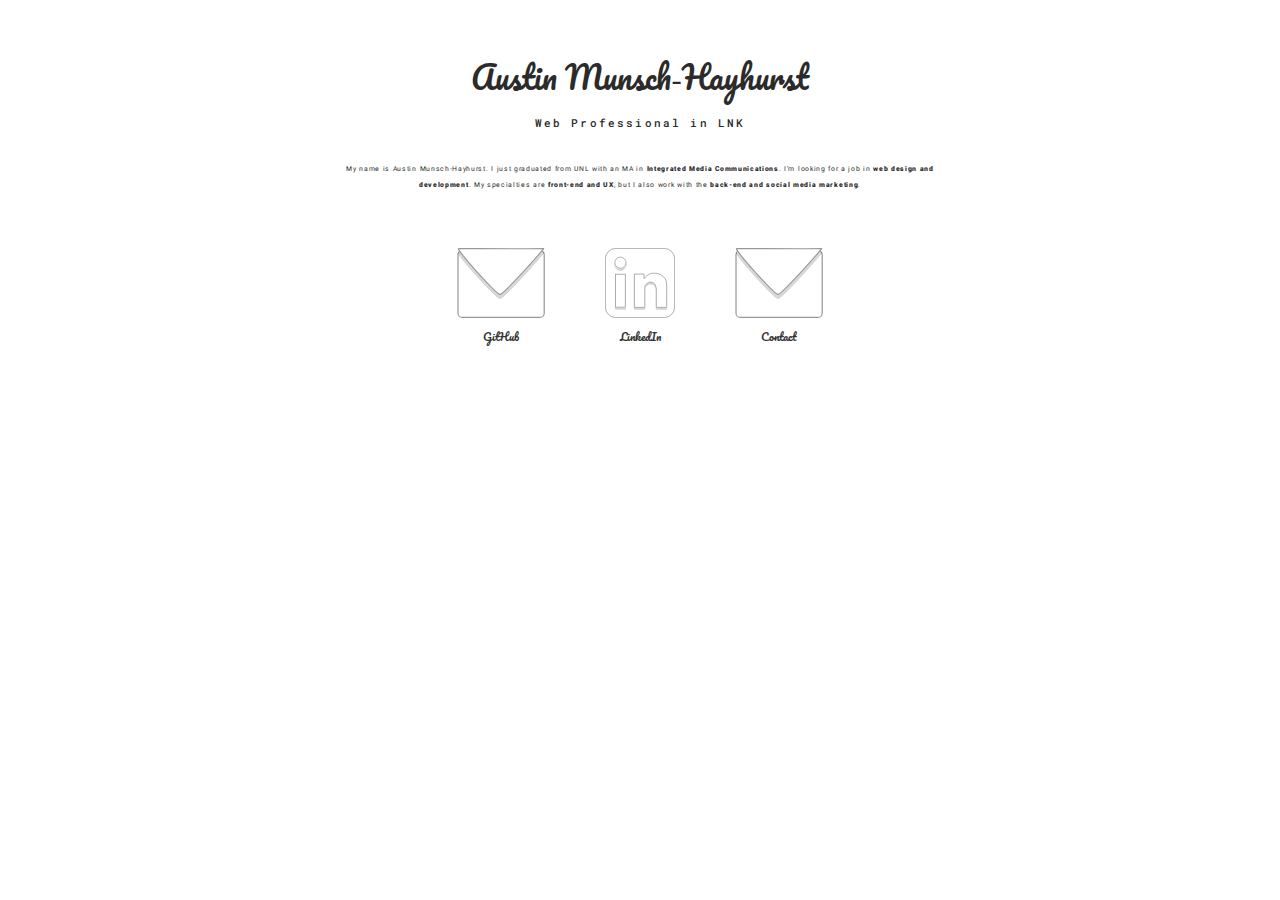
<file: index.html>
<!doctype html>
<html>

<head>
    <!-- SEO and Settings -->
    <meta charset="UTF-8">
    <title>Austin Munsch-Hayhurst: Web Professional in LNK</title>
    <meta name="description" content="Austin is a web professional in LNK looking for work. His specialties are design, front-end and UX, but he also works with back-end and marketing.">
    <meta name="keywords" content="front-end web developer, web developer, full-stack web developer, fullstack, full stack, full-stack, frontend, front end, front-end, web-developer, web designer, front-end web designer, front end web designer">
    <meta name="author" content="Austin Munsch-Hayhurst">
    <meta name="viewport" content="width=device-width, initial-scale=1.0">

    <!-- RESOURCES -->
    <script src="https://code.jquery.com/jquery-3.2.1.js" integrity="sha256-DZAnKJ/6XZ9si04Hgrsxu/8s717jcIzLy3oi35EouyE=" crossorigin="anonymous"></script>
    <link rel="stylesheet" href="https://maxcdn.bootstrapcdn.com/bootstrap/3.3.7/css/bootstrap.min.css" integrity="sha384-BVYiiSIFeK1dGmJRAkycuHAHRg32OmUcww7on3RYdg4Va+PmSTsz/K68vbdEjh4u" crossorigin="anonymous">
    <link href="https://fonts.googleapis.com/css?family=Pacifico|Roboto+Mono:100,100i,300,300i,400,400i,500,500i,700,700i|Roboto:100,100i,300,300i,400,400i,500,500i,700,700i,900,900i" rel="stylesheet">
    <script src="js/FlowType.JS-master/flowtype.js"></script>
    <link rel="stylesheet" href="styles.css">

</head>

<body>

    <div class="container">
        <div class="row">
            <div class="col-xs-12 col-sm-12 col-md-10 col-lg-8 <!-- --> col-md-offset-1 col-lg-offset-2">
                <h1>Austin Munsch&#8209Hayhurst</h1>
                <h2>Web Professional in LNK</h2>
                <p class="col-xs-12 col-sm-12 col-md-8 col-lg-10 col-md-offset-2 col-lg-offset-1">My name is Austin Munsch-Hayhurst. I just graduated from UNL with an MA in <strong>Integrated Media Communications</strong>. I’m looking for a job in <strong>web design and development</strong>. My specialties are <strong>front-end and UX</strong>, but I also work with the <strong>back-end and social media marketing</strong>.</p>
            </div>
        </div>
        <div class="row">
            <div class="col-xs-10 col-sm-10 col-md-6 col-lg-6 col-xs-offset-1 col-sm-offset-1 col-md-offset-3 col-lg-offset-3">
                <figure class="icon_block col-xs-3 col-sm-3 col-md-3 col-lg-3 leftmost">
                    <picture class="icon">
                        <source media="(min-width:# )" srcset="#">
                        <source media="(min-width:# )" srcset="#">
                        <img src="mail.svg" alt="Github Icon">
                    </picture>
                    <figcaption>GitHub</figcaption>
                </figure>
                <figure class="icon_block col-xs-3 col-sm-3 col-md-3 col-lg-3">
                    <picture class="icon">
                        <source media="(min-width:# )" srcset="#">
                        <source media="(min-width:# )" srcset="#">
                        <img src="linkedin.svg" alt="Github Icon">
                    </picture>
                    <figcaption>LinkedIn</figcaption>
                </figure>
                <figure class="icon_block col-xs-3 col-sm-3 col-md-3 col-lg-3">
                    <picture class="icon">
                        <source media="(min-width:# )" srcset="#">
                        <source media="(min-width:# )" srcset="#">
                        <img src="mail.svg" alt="Github Icon">
                    </picture>
                    <figcaption>Contact</figcaption>
                </figure>
            </div>
        </div>
    </div>

    <script>
        $('body').flowtype({
            maximum : 1700
        });

    </script>
</body>

</html>


<!--<nav>
        <ul>
            <li>Intro</li>
            <li>Blog</li>
            <li>Experiments</li>
            <li>Tools</li>
            <li>Contact</li>
        </ul>
    </nav>
    <section class="intro_section">
        <h1>Austin Munsch-Hayhurst</h1>
        <h2>Web Professional in LNK</h2>
        <p>My name is Austin Munsch-Hayhurst. I just graduated from UNL with an MA in Integrated Media Communications. I’m looking for a job in web design and development. My specialties are front-end and UX, but I also work with the back-end and social media marketing.</p>
        <div class="social_menu">
            <ul>
                <li>
                    <svg></svg>
                    <p class="caption">Dribbble</p>
                </li>
                <li>
                    <svg></svg>
                    <p class="caption">GitHub</p>
                </li>
                <li>
                    <svg></svg>
                    <p class="caption">LinkedIn</p>
                </li>
            </ul>
        </div>
    </section>
    <!--<section class="blog_section">
        <h3>Blog Posts</h3>
        <div class="blog_post">
            <h4>Blog Post Title</h4>
            <time>Date</time>
            <p class="blog_summary"></p>
        </div>
        <div class="blog_post">
            <h4>Blog Post Title</h4>
            <time>Date</time>
            <p class="blog_summary"></p>
        </div>
        <div class="blog_post">
            <h4>Blog Post Title</h4>
            <time>Date</time>
            <p class="blog_summary"></p>
        </div>
        <button><a href="#">More Posts</a></button>
    </section>
    <section class="experiment_section">
        <h3>Experiments</h3>
        <div class="experiment">
            <picture>
                <source media="(min-width:# )" srcset="#">
                <source media="(min-width:# )" srcset="#">
                <img src="#" alt="flower">
            </picture>
            <div class="experiment_summary">
                <h4>Experiment Title</h4>
                <ul class="experiment_skills">
                    <li class="experiment_skill">
                        <svg class="experiment_skill_icon"></svg>
                        <p class="experiment_skill_title"></p>
                    </li>
                    <li class="experiment_skill">
                        <svg class="experiment_skill_icon"></svg>
                        <p class="experiment_skill_title"></p>
                    </li>
                    <li class="experiment_skill">
                        <svg class="experiment_skill_icon"></svg>
                        <p class="experiment_skill_title"></p>
                    </li>
                    <li class="experiment_skill">
                        <svg class="experiment_skill_icon"></svg>
                        <p class="experiment_skill_title"></p>
                    </li>
                    <li class="experiment_skill">
                        <svg class="experiment_skill_icon"></svg>
                        <p class="experiment_skill_title"></p>
                    </li>
                </ul>
            </div>
        </div>
        <div class="experiment">
            <picture>
                <source media="(min-width:# )" srcset="#">
                <source media="(min-width:# )" srcset="#">
                <img src="#" alt="flower">
            </picture>
            <div class="experiment_summary">
                <h4>Experiment Title</h4>
                <ul class="experiment_skills">
                    <li class="experiment_skill">
                        <svg class="experiment_skill_icon"></svg>
                        <p class="experiment_skill_title"></p>
                    </li>
                    <li class="experiment_skill">
                        <svg class="experiment_skill_icon"></svg>
                        <p class="experiment_skill_title"></p>
                    </li>
                    <li class="experiment_skill">
                        <svg class="experiment_skill_icon"></svg>
                        <p class="experiment_skill_title"></p>
                    </li>
                    <li class="experiment_skill">
                        <svg class="experiment_skill_icon"></svg>
                        <p class="experiment_skill_title"></p>
                    </li>
                    <li class="experiment_skill">
                        <svg class="experiment_skill_icon"></svg>
                        <p class="experiment_skill_title"></p>
                    </li>
                </ul>
            </div>
        </div>
        <div class="experiment">
            <picture>
                <source media="(min-width:# )" srcset="#">
                <source media="(min-width:# )" srcset="#">
                <img src="#" alt="flower">
            </picture>
            <div class="experiment_summary">
                <h4>Experiment Title</h4>
                <ul class="experiment_skills">
                    <li class="experiment_skill">
                        <svg class="experiment_skill_icon"></svg>
                        <p class="experiment_skill_title"></p>
                    </li>
                    <li class="experiment_skill">
                        <svg class="experiment_skill_icon"></svg>
                        <p class="experiment_skill_title"></p>
                    </li>
                    <li class="experiment_skill">
                        <svg class="experiment_skill_icon"></svg>
                        <p class="experiment_skill_title"></p>
                    </li>
                    <li class="experiment_skill">
                        <svg class="experiment_skill_icon"></svg>
                        <p class="experiment_skill_title"></p>
                    </li>
                    <li class="experiment_skill">
                        <svg class="experiment_skill_icon"></svg>
                        <p class="experiment_skill_title"></p>
                    </li>
                </ul>
            </div>
        </div>
    </section>
    <section class="tools_section">
        <h3>Tools</h3>
        <ul class="tools_list">
            <li class="tools_list_entry">
                <svg></svg>
                <p>html</p>
            </li>
            <li class="tools_list_entry">
                <svg></svg>
                <p>css</p>
            </li>
            <li class="tools_list_entry">
                <svg></svg>
                <p>javascript</p>
            </li>
            <li class="tools_list_entry">
                <svg></svg>
                <p>python</p>
            </li>
            <li class="tools_list_entry">
                <svg></svg>
                <p>sketch</p>
            </li>
            <li class="tools_list_entry">
                <svg></svg>
                <p>origami</p>
            </li>
            <li class="tools_list_entry">
                <svg></svg>
                <p>adobe cs</p>
            </li>
        </ul>
    </section>
    <section class="contact_section">
        <h3>Contact</h3>
        <div class="contact_area">
            <picture>
                <source media="(min-width:# )" srcset="#">
                <source media="(min-width:# )" srcset="#">
                <img src="#" alt="flower">
            </picture>
            <form>
                ...
            </form>
        </div>
    </section>
    <footer>
        <p>&copy; 2017 Austin Munsch-Hayhurst</p>
    </footer>-->
</file>
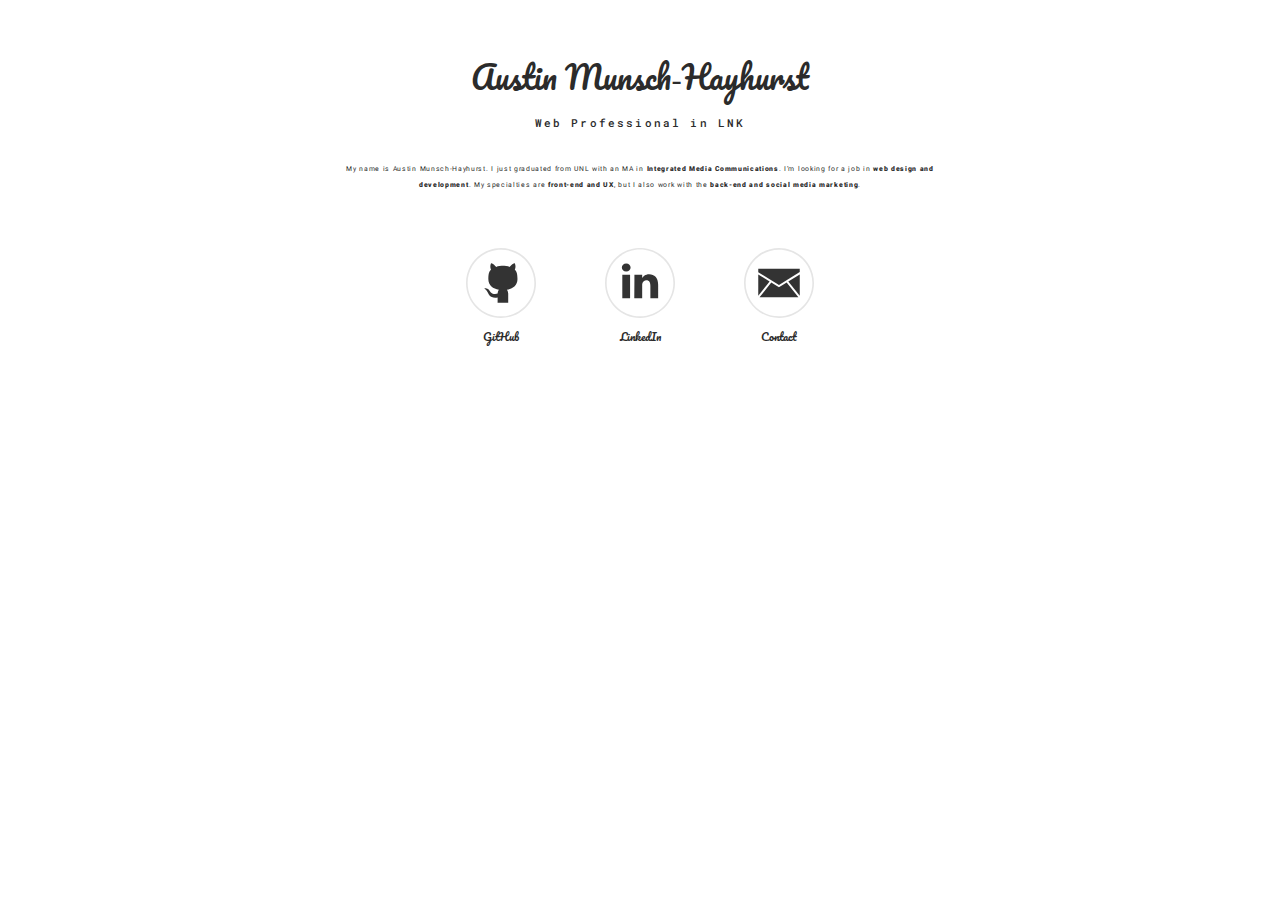
<file: FirstRelease/index.html>
<!doctype html>
<html>

<head>
    <!-- SEO and Settings -->
    <meta charset="UTF-8">
    <title>Austin Munsch-Hayhurst</title>
    <link rel="icon" href="icon.png" type="image/gif" sizes="16x16">
    <meta name="description" content="Austin is a web professional in LNK looking for work. His specialties are design, front-end and UX, but he also works with back-end and marketing.">
    <meta name="keywords" content="front-end web developer, web developer, full-stack web developer, fullstack, full stack, full-stack, frontend, front end, front-end, web-developer, web designer, front-end web designer, front end web designer">
    <meta name="author" content="Austin Munsch-Hayhurst">
    <meta name="viewport" content="width=device-width, initial-scale=1.0">

    <!-- RESOURCES -->
    <script src="https://code.jquery.com/jquery-3.2.1.js" integrity="sha256-DZAnKJ/6XZ9si04Hgrsxu/8s717jcIzLy3oi35EouyE=" crossorigin="anonymous"></script>
    <link rel="stylesheet" href="https://maxcdn.bootstrapcdn.com/bootstrap/3.3.7/css/bootstrap.min.css" integrity="sha384-BVYiiSIFeK1dGmJRAkycuHAHRg32OmUcww7on3RYdg4Va+PmSTsz/K68vbdEjh4u" crossorigin="anonymous">
    <link href="https://fonts.googleapis.com/css?family=Pacifico|Roboto+Mono:100,100i,300,300i,400,400i,500,500i,700,700i|Roboto:100,100i,300,300i,400,400i,500,500i,700,700i,900,900i" rel="stylesheet">
    <script src="js/FlowType.JS-master/flowtype.js"></script>
    <link rel="stylesheet" href="styles.css">

</head>

<body>

    <div class="container">
        <div class="row">
            <div class="col-xs-12 col-sm-12 col-md-10 col-lg-8 <!-- --> col-md-offset-1 col-lg-offset-2">
                <h1>Austin Munsch&#8209Hayhurst</h1>
                <h2>Web Professional in LNK</h2>
                <p class="col-xs-12 col-sm-12 col-md-8 col-lg-10 col-md-offset-2 col-lg-offset-1">My name is Austin Munsch-Hayhurst. I just graduated from UNL with an MA in <strong>Integrated Media Communications</strong>. I’m looking for a job in <strong>web design and development</strong>. My specialties are <strong>front-end and UX</strong>, but I also work with the <strong>back-end and social media marketing</strong>.</p>
            </div>
        </div>
        <div class="row">
            <div class="col-xs-10 col-sm-10 col-md-6 col-lg-6 col-xs-offset-1 col-sm-offset-1 col-md-offset-3 col-lg-offset-3">
                <figure class="icon_block col-xs-3 col-sm-3 col-md-3 col-lg-3 leftmost">
                    <a href="https://github.com/AustinMH" target="_blank">    
                        <picture class="icon">
                            <source media="(min-width:# )" srcset="#">
                            <source media="(min-width:# )" srcset="#">
                            <img src="github.svg" alt="Github Icon">
                        </picture>
                        <figcaption>GitHub</figcaption>
                    </a>
                </figure>
                <figure class="icon_block col-xs-3 col-sm-3 col-md-3 col-lg-3">
                    <a href="www.linkedin.com/in/austinmunschhayhurst" target="_blank">
                        <picture class="icon">
                            <source media="(min-width:# )" srcset="#">
                            <source media="(min-width:# )" srcset="#">
                            <img src="linkedin-2.svg" alt="Github Icon">
                        </picture>
                        <figcaption>LinkedIn</figcaption>
                    </a>
                </figure>
                <figure class="icon_block col-xs-3 col-sm-3 col-md-3 col-lg-3">
                    <a href="mailto:austinmunschhayhurst@gmail.com" target="_blank">
                        <picture class="icon">
                            <source media="(min-width:# )" srcset="#">
                            <source media="(min-width:# )" srcset="#">
                            <img src="email.svg" alt="Github Icon">
                        </picture>
                        <figcaption>Contact</figcaption>
                    </a>
                </figure>
            </div>
        </div>
    </div>
    
    <!--<div class="container">
        <div class="row">
            <div class="">
                <h1>Experiments</h1>
            </div>
        </div>
        <div class="row">
            <div class="col-md-12">
                <figure class="col-md-4">
                    <picture class="">
                        <source media="(min-width:# )" srcset="#">
                        <source media="(min-width:# )" srcset="#">
                        <img src="#" alt="Experiment Picture" class="center-block leftmost">
                    </picture>
                    <figcaption>GitHub</figcaption>
                </figure>
                <figure class="col-md-4">
                    <picture class="icon">
                        <source media="(min-width:# )" srcset="#">
                        <source media="(min-width:# )" srcset="#">
                        <img src="#" alt="Experiment Picture">
                    </picture>
                    <figcaption>LinkedIn</figcaption>
                </figure>
                <figure class="col-md-4">
                    <picture class="icon">
                        <source media="(min-width:# )" srcset="#">
                        <source media="(min-width:# )" srcset="#">
                        <img src="#" alt="Experiment Picture">
                    </picture>
                    <figcaption>Contact</figcaption>
                </figure>
            </div>
        </div>
    </div>-->

    <script>
        $('body').flowtype({
            maximum : 1700
        });

    </script>
</body>

</html>


<!--<nav>
        <ul>
            <li>Intro</li>
            <li>Blog</li>
            <li>Experiments</li>
            <li>Tools</li>
            <li>Contact</li>
        </ul>
    </nav>
    <section class="intro_section">
        <h1>Austin Munsch-Hayhurst</h1>
        <h2>Web Professional in LNK</h2>
        <p>My name is Austin Munsch-Hayhurst. I just graduated from UNL with an MA in Integrated Media Communications. I’m looking for a job in web design and development. My specialties are front-end and UX, but I also work with the back-end and social media marketing.</p>
        <div class="social_menu">
            <ul>
                <li>
                    <svg></svg>
                    <p class="caption">Dribbble</p>
                </li>
                <li>
                    <svg></svg>
                    <p class="caption">GitHub</p>
                </li>
                <li>
                    <svg></svg>
                    <p class="caption">LinkedIn</p>
                </li>
            </ul>
        </div>
    </section>
    <!--<section class="blog_section">
        <h3>Blog Posts</h3>
        <div class="blog_post">
            <h4>Blog Post Title</h4>
            <time>Date</time>
            <p class="blog_summary"></p>
        </div>
        <div class="blog_post">
            <h4>Blog Post Title</h4>
            <time>Date</time>
            <p class="blog_summary"></p>
        </div>
        <div class="blog_post">
            <h4>Blog Post Title</h4>
            <time>Date</time>
            <p class="blog_summary"></p>
        </div>
        <button><a href="#">More Posts</a></button>
    </section>
    <section class="experiment_section">
        <h3>Experiments</h3>
        <div class="experiment">
            <picture>
                <source media="(min-width:# )" srcset="#">
                <source media="(min-width:# )" srcset="#">
                <img src="#" alt="flower">
            </picture>
            <div class="experiment_summary">
                <h4>Experiment Title</h4>
                <ul class="experiment_skills">
                    <li class="experiment_skill">
                        <svg class="experiment_skill_icon"></svg>
                        <p class="experiment_skill_title"></p>
                    </li>
                    <li class="experiment_skill">
                        <svg class="experiment_skill_icon"></svg>
                        <p class="experiment_skill_title"></p>
                    </li>
                    <li class="experiment_skill">
                        <svg class="experiment_skill_icon"></svg>
                        <p class="experiment_skill_title"></p>
                    </li>
                    <li class="experiment_skill">
                        <svg class="experiment_skill_icon"></svg>
                        <p class="experiment_skill_title"></p>
                    </li>
                    <li class="experiment_skill">
                        <svg class="experiment_skill_icon"></svg>
                        <p class="experiment_skill_title"></p>
                    </li>
                </ul>
            </div>
        </div>
        <div class="experiment">
            <picture>
                <source media="(min-width:# )" srcset="#">
                <source media="(min-width:# )" srcset="#">
                <img src="#" alt="flower">
            </picture>
            <div class="experiment_summary">
                <h4>Experiment Title</h4>
                <ul class="experiment_skills">
                    <li class="experiment_skill">
                        <svg class="experiment_skill_icon"></svg>
                        <p class="experiment_skill_title"></p>
                    </li>
                    <li class="experiment_skill">
                        <svg class="experiment_skill_icon"></svg>
                        <p class="experiment_skill_title"></p>
                    </li>
                    <li class="experiment_skill">
                        <svg class="experiment_skill_icon"></svg>
                        <p class="experiment_skill_title"></p>
                    </li>
                    <li class="experiment_skill">
                        <svg class="experiment_skill_icon"></svg>
                        <p class="experiment_skill_title"></p>
                    </li>
                    <li class="experiment_skill">
                        <svg class="experiment_skill_icon"></svg>
                        <p class="experiment_skill_title"></p>
                    </li>
                </ul>
            </div>
        </div>
        <div class="experiment">
            <picture>
                <source media="(min-width:# )" srcset="#">
                <source media="(min-width:# )" srcset="#">
                <img src="#" alt="flower">
            </picture>
            <div class="experiment_summary">
                <h4>Experiment Title</h4>
                <ul class="experiment_skills">
                    <li class="experiment_skill">
                        <svg class="experiment_skill_icon"></svg>
                        <p class="experiment_skill_title"></p>
                    </li>
                    <li class="experiment_skill">
                        <svg class="experiment_skill_icon"></svg>
                        <p class="experiment_skill_title"></p>
                    </li>
                    <li class="experiment_skill">
                        <svg class="experiment_skill_icon"></svg>
                        <p class="experiment_skill_title"></p>
                    </li>
                    <li class="experiment_skill">
                        <svg class="experiment_skill_icon"></svg>
                        <p class="experiment_skill_title"></p>
                    </li>
                    <li class="experiment_skill">
                        <svg class="experiment_skill_icon"></svg>
                        <p class="experiment_skill_title"></p>
                    </li>
                </ul>
            </div>
        </div>
    </section>
    <section class="tools_section">
        <h3>Tools</h3>
        <ul class="tools_list">
            <li class="tools_list_entry">
                <svg></svg>
                <p>html</p>
            </li>
            <li class="tools_list_entry">
                <svg></svg>
                <p>css</p>
            </li>
            <li class="tools_list_entry">
                <svg></svg>
                <p>javascript</p>
            </li>
            <li class="tools_list_entry">
                <svg></svg>
                <p>python</p>
            </li>
            <li class="tools_list_entry">
                <svg></svg>
                <p>sketch</p>
            </li>
            <li class="tools_list_entry">
                <svg></svg>
                <p>origami</p>
            </li>
            <li class="tools_list_entry">
                <svg></svg>
                <p>adobe cs</p>
            </li>
        </ul>
    </section>
    <section class="contact_section">
        <h3>Contact</h3>
        <div class="contact_area">
            <picture>
                <source media="(min-width:# )" srcset="#">
                <source media="(min-width:# )" srcset="#">
                <img src="#" alt="flower">
            </picture>
            <form>
                ...
            </form>
        </div>
    </section>
    <footer>
        <p>&copy; 2017 Austin Munsch-Hayhurst</p>
    </footer>-->
</file>
<file: styles.css>
/* Typography */

body {
    font-size: 18px;
}

h1,
h2,
h3,
h4,
h5,
h6,
p {
    line-height: 1.45;
    color: #2b2b2b;
    text-align: center;
}

h1 {
    font-size: 3em;
    font-family: 'Pacifico', cursive;
    margin-top: 3em;
}

h2 {
    font-size: .8em;
    font-family: 'Roboto Mono', monospace;
    letter-spacing: .2em;
    margin-top: 1em;
}

p {
    font-size: .9em;
    font-family: 'Roboto', sans-serif;
    letter-spacing: .1em;
    line-height: 2.3em;
    margin-top: 2em;
}

figcaption {
    font-family: 'Pacifico', cursive;
    font-size: 1em;
}

strong {
    font-weight: 900;
}

@media only screen and (min-width: 660px) {
    h1 {
        font-size: 2em;
    }
}

@media only screen and (min-width: 768px) {
    h1 {
        font-size: 1.7em;
    }
    p {
        font-size: .7em;
    }
    figcaption {
        font-size: .6em;
    }
}

@media only screen and (min-width: 914px) {
    h1 {
        font-size: 1.7em;
    }
    p {
        font-size: .6em;
    }
}

@media only screen and (min-width: 992px) {
    h2 {
        font-size: .6em;
    }
    p {
        font-size: .38em;
    }
}


/* LAYOUT */

.leftmost {
    margin-left: 12.5%;
}

.icon_block {
    margin-top: 8em;
}

.icon img {
    display: block;
    max-width: 100%;
    min-width: 30px;
    height: auto;
    max-height: 70px;
    margin: 0 auto;
}

figcaption {
    text-align: center;
    margin-top: 1em;
}

@media only screen and (min-width: 490px) {
    h1 {
        margin-top: 2em;
    }
    .icon_block {
        margin-top: 6em;
    }
}

@media only screen and (min-width: 660px) {
    h1 {
        margin-top: 2em;
    }
    .icon_block {
        margin-top: 4em;
    }
}

@media only screen and (min-width: 768px) {
    h1 {
        margin-top: 2em;
    }
    .icon_block {
        margin-top: 2em;
    }
}

@media only screen and (min-width: 914px) {
    h1 {
        margin-top: 2.7em;
    }
}

@media only screen and (min-width: 992px) {
    h1 {
        margin-top: 1.8em;
    }
    h2 {
        margin-top: 1.5em;
    }
    p {
        margin-top: 3em;
    }
    .icon_block {
        margin-top: 3em;
    }
}

@media only screen and (min-width: 1200px) {
    h1 {
        margin-top: 1.8em;
    }
    .icon_block {
        margin-top: 2.5em;
    }
}


/* Tablets and Mobiles */


/* ----------- iPhone 4 and 4S ----------- */


/* Portrait and Landscape */

@media only screen and (min-device-width: 320px) and (max-device-width: 480px) and (-webkit-min-device-pixel-ratio: 2) {}


/* Portrait */

@media only screen and (min-device-width: 320px) and (max-device-width: 480px) and (-webkit-min-device-pixel-ratio: 2) and (orientation: portrait) {}


/* Landscape */

@media only screen and (min-device-width: 320px) and (max-device-width: 480px) and (-webkit-min-device-pixel-ratio: 2) and (orientation: landscape) {}


/* ----------- iPhone 5 and 5S ----------- */


/* Portrait and Landscape */

@media only screen and (min-device-width: 320px) and (max-device-width: 568px) and (-webkit-min-device-pixel-ratio: 2) {}


/* Portrait */

@media only screen and (min-device-width: 320px) and (max-device-width: 568px) and (-webkit-min-device-pixel-ratio: 2) and (orientation: portrait) {}


/* Landscape */

@media only screen and (min-device-width: 320px) and (max-device-width: 568px) and (-webkit-min-device-pixel-ratio: 2) and (orientation: landscape) {}


/* ----------- iPhone 6 ----------- */


/* Portrait and Landscape */

@media only screen and (min-device-width: 375px) and (max-device-width: 667px) and (-webkit-min-device-pixel-ratio: 2) {}


/* Portrait */

@media only screen and (min-device-width: 375px) and (max-device-width: 667px) and (-webkit-min-device-pixel-ratio: 2) and (orientation: portrait) {}


/* Landscape */

@media only screen and (min-device-width: 375px) and (max-device-width: 667px) and (-webkit-min-device-pixel-ratio: 2) and (orientation: landscape) {}


/* ----------- iPhone 6+ ----------- */


/* Portrait and Landscape */

@media only screen and (min-device-width: 414px) and (max-device-width: 736px) and (-webkit-min-device-pixel-ratio: 3) {}


/* Portrait */

@media only screen and (min-device-width: 414px) and (max-device-width: 736px) and (-webkit-min-device-pixel-ratio: 3) and (orientation: portrait) {}


/* Landscape */

@media only screen and (min-device-width: 414px) and (max-device-width: 736px) and (-webkit-min-device-pixel-ratio: 3) and (orientation: landscape) {}


/* Too Small Error Messages */

@media only screen and (max-width: 300px) {
    /* Fade out everything and tell them their viewport is stupid small */
}

@media only screen and (max-height: 300px) {
    /* Fade out everything and tell them their viewport is stupid small */
}


/* ----------- iPad mini ----------- */


/* Portrait and Landscape */

@media only screen and (min-device-width: 768px) and (max-device-width: 1024px) and (-webkit-min-device-pixel-ratio: 1) {}


/* Portrait */

@media only screen and (min-device-width: 768px) and (max-device-width: 1024px) and (orientation: portrait) and (-webkit-min-device-pixel-ratio: 1) {}


/* Landscape */

@media only screen and (min-device-width: 768px) and (max-device-width: 1024px) and (orientation: landscape) and (-webkit-min-device-pixel-ratio: 1) {}


/* ----------- iPad 1 and 2 ----------- */


/* Portrait and Landscape */

@media only screen and (min-device-width: 768px) and (max-device-width: 1024px) and (-webkit-min-device-pixel-ratio: 1) {}


/* Portrait */

@media only screen and (min-device-width: 768px) and (max-device-width: 1024px) and (orientation: portrait) and (-webkit-min-device-pixel-ratio: 1) {}


/* Landscape */

@media only screen and (min-device-width: 768px) and (max-device-width: 1024px) and (orientation: landscape) and (-webkit-min-device-pixel-ratio: 1) {}


/* ----------- iPad 3 and 4 ----------- */


/* Portrait and Landscape */

@media only screen and (min-device-width: 768px) and (max-device-width: 1024px) and (-webkit-min-device-pixel-ratio: 2) {}


/* Portrait */

@media only screen and (min-device-width: 768px) and (max-device-width: 1024px) and (orientation: portrait) and (-webkit-min-device-pixel-ratio: 2) {}


/* Landscape */

@media only screen and (min-device-width: 768px) and (max-device-width: 1024px) and (orientation: landscape) and (-webkit-min-device-pixel-ratio: 2) {}
</file>
<file: FirstRelease/styles.css>
/* Typography */

body {
    font-size: 18px;
}

h1,
h2,
h3,
h4,
h5,
h6,
p {
    line-height: 1.45;
    color: #2b2b2b;
    text-align: center;
}

h1 {
    font-size: 3em;
    font-family: 'Pacifico', cursive;
    margin-top: 3em;
}

h2 {
    font-size: .8em;
    font-family: 'Roboto Mono', monospace;
    letter-spacing: .2em;
    margin-top: 1em;
}

p {
    font-size: .9em;
    font-family: 'Roboto', sans-serif;
    letter-spacing: .1em;
    line-height: 2.3em;
    margin-top: 2em;
}

figcaption {
    font-family: 'Pacifico', cursive;
    font-size: 1em;
}

a {
    color: #2b2b2b;
}

a:hover {
    color: #b2b2b2;
    text-decoration: none;
}

a:focus {
    text-decoration: none;
}

strong {
    font-weight: 900;
}

@media only screen and (min-width: 660px) {
    h1 {
        font-size: 2em;
    }
}

@media only screen and (min-width: 768px) {
    h1 {
        font-size: 1.7em;
    }
    p {
        font-size: .7em;
    }
    figcaption {
        font-size: .6em;
    }
}

@media only screen and (min-width: 914px) {
    h1 {
        font-size: 1.7em;
    }
    p {
        font-size: .6em;
    }
}

@media only screen and (min-width: 992px) {
    h2 {
        font-size: .6em;
    }
    p {
        font-size: .38em;
    }
}


/* LAYOUT */

.leftmost {
    margin-left: 12.5%;
}

.icon_block {
    margin-top: 8em;
}

.icon img {
    display: block;
    max-width: 100%;
    min-width: 30px;
    height: auto;
    max-height: 70px;
    margin: 0 auto;
}

figcaption {
    text-align: center;
    margin-top: 1em;
}

@media only screen and (min-width: 490px) {
    h1 {
        margin-top: 2em;
    }
    .icon_block {
        margin-top: 6em;
    }
}

@media only screen and (min-width: 660px) {
    h1 {
        margin-top: 2em;
    }
    .icon_block {
        margin-top: 4em;
    }
}

@media only screen and (min-width: 768px) {
    h1 {
        margin-top: 2em;
    }
    .icon_block {
        margin-top: 2em;
    }
}

@media only screen and (min-width: 914px) {
    h1 {
        margin-top: 2.7em;
    }
}

@media only screen and (min-width: 992px) {
    h1 {
        margin-top: 1.8em;
    }
    h2 {
        margin-top: 1.5em;
    }
    p {
        margin-top: 3em;
    }
    .icon_block {
        margin-top: 3em;
    }
}

@media only screen and (min-width: 1200px) {
    h1 {
        margin-top: 1.8em;
    }
    .icon_block {
        margin-top: 2.5em;
    }
}


/* Tablets and Mobiles */


/* ----------- iPhone 4 and 4S ----------- */


/* Portrait and Landscape */

@media only screen and (min-device-width: 320px) and (max-device-width: 480px) and (-webkit-min-device-pixel-ratio: 2) {}


/* Portrait */

@media only screen and (min-device-width: 320px) and (max-device-width: 480px) and (-webkit-min-device-pixel-ratio: 2) and (orientation: portrait) {}


/* Landscape */

@media only screen and (min-device-width: 320px) and (max-device-width: 480px) and (-webkit-min-device-pixel-ratio: 2) and (orientation: landscape) {}


/* ----------- iPhone 5 and 5S ----------- */


/* Portrait and Landscape */

@media only screen and (min-device-width: 320px) and (max-device-width: 568px) and (-webkit-min-device-pixel-ratio: 2) {}


/* Portrait */

@media only screen and (min-device-width: 320px) and (max-device-width: 568px) and (-webkit-min-device-pixel-ratio: 2) and (orientation: portrait) {}


/* Landscape */

@media only screen and (min-device-width: 320px) and (max-device-width: 568px) and (-webkit-min-device-pixel-ratio: 2) and (orientation: landscape) {}


/* ----------- iPhone 6 ----------- */


/* Portrait and Landscape */

@media only screen and (min-device-width: 375px) and (max-device-width: 667px) and (-webkit-min-device-pixel-ratio: 2) {}


/* Portrait */

@media only screen and (min-device-width: 375px) and (max-device-width: 667px) and (-webkit-min-device-pixel-ratio: 2) and (orientation: portrait) {}


/* Landscape */

@media only screen and (min-device-width: 375px) and (max-device-width: 667px) and (-webkit-min-device-pixel-ratio: 2) and (orientation: landscape) {}


/* ----------- iPhone 6+ ----------- */


/* Portrait and Landscape */

@media only screen and (min-device-width: 414px) and (max-device-width: 736px) and (-webkit-min-device-pixel-ratio: 3) {}


/* Portrait */

@media only screen and (min-device-width: 414px) and (max-device-width: 736px) and (-webkit-min-device-pixel-ratio: 3) and (orientation: portrait) {}


/* Landscape */

@media only screen and (min-device-width: 414px) and (max-device-width: 736px) and (-webkit-min-device-pixel-ratio: 3) and (orientation: landscape) {}


/* Too Small Error Messages */

@media only screen and (max-width: 300px) {
    /* Fade out everything and tell them their viewport is stupid small */
}

@media only screen and (max-height: 300px) {
    /* Fade out everything and tell them their viewport is stupid small */
}


/* ----------- iPad mini ----------- */


/* Portrait and Landscape */

@media only screen and (min-device-width: 768px) and (max-device-width: 1024px) and (-webkit-min-device-pixel-ratio: 1) {}


/* Portrait */

@media only screen and (min-device-width: 768px) and (max-device-width: 1024px) and (orientation: portrait) and (-webkit-min-device-pixel-ratio: 1) {}


/* Landscape */

@media only screen and (min-device-width: 768px) and (max-device-width: 1024px) and (orientation: landscape) and (-webkit-min-device-pixel-ratio: 1) {}


/* ----------- iPad 1 and 2 ----------- */


/* Portrait and Landscape */

@media only screen and (min-device-width: 768px) and (max-device-width: 1024px) and (-webkit-min-device-pixel-ratio: 1) {}


/* Portrait */

@media only screen and (min-device-width: 768px) and (max-device-width: 1024px) and (orientation: portrait) and (-webkit-min-device-pixel-ratio: 1) {}


/* Landscape */

@media only screen and (min-device-width: 768px) and (max-device-width: 1024px) and (orientation: landscape) and (-webkit-min-device-pixel-ratio: 1) {}


/* ----------- iPad 3 and 4 ----------- */


/* Portrait and Landscape */

@media only screen and (min-device-width: 768px) and (max-device-width: 1024px) and (-webkit-min-device-pixel-ratio: 2) {}


/* Portrait */

@media only screen and (min-device-width: 768px) and (max-device-width: 1024px) and (orientation: portrait) and (-webkit-min-device-pixel-ratio: 2) {}


/* Landscape */

@media only screen and (min-device-width: 768px) and (max-device-width: 1024px) and (orientation: landscape) and (-webkit-min-device-pixel-ratio: 2) {}
</file>
